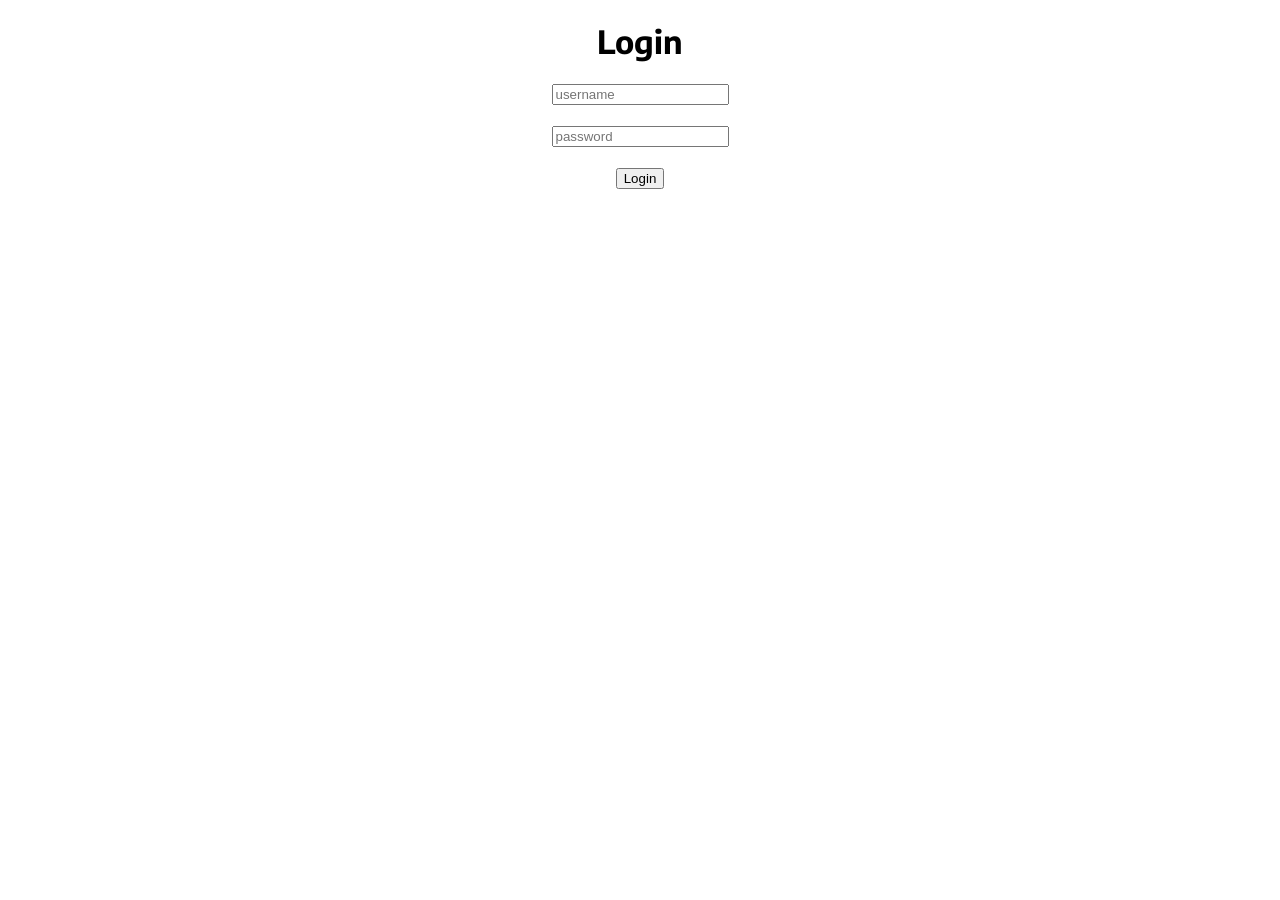
<file: logon.html>
<!DOCTYPE html>

<html>
    <head>
        <title>LOGIN</title>
        <link rel="stylesheet" href="style.css">
        <link href="https://fonts.googleapis.com/css2?family=Encode+Sans:wght@400;700&display=swap" rel="stylesheet">
    </head>

    <body>
        <h1>Login</h1>
        <form action="/login" method="post">
            <input type="text" name="username" placeholder="username" required /><br><br>
            <input type="password" name="password" placeholder="password" required /><br><br>
            <button type="submit">Login</button>
        </form>
     </body>
</html>
</file>
<file: style.css>
@font-face {
 font-family: 'sans-serif';
 src: url(https://fonts.googleapis.com/css2?family=Encode+Sans:wght@100..900&display=swap) format('woff2');
}

body {
    font-family: 'Encode Sans', sans-serif;
    text-align: center;
}
</file>
